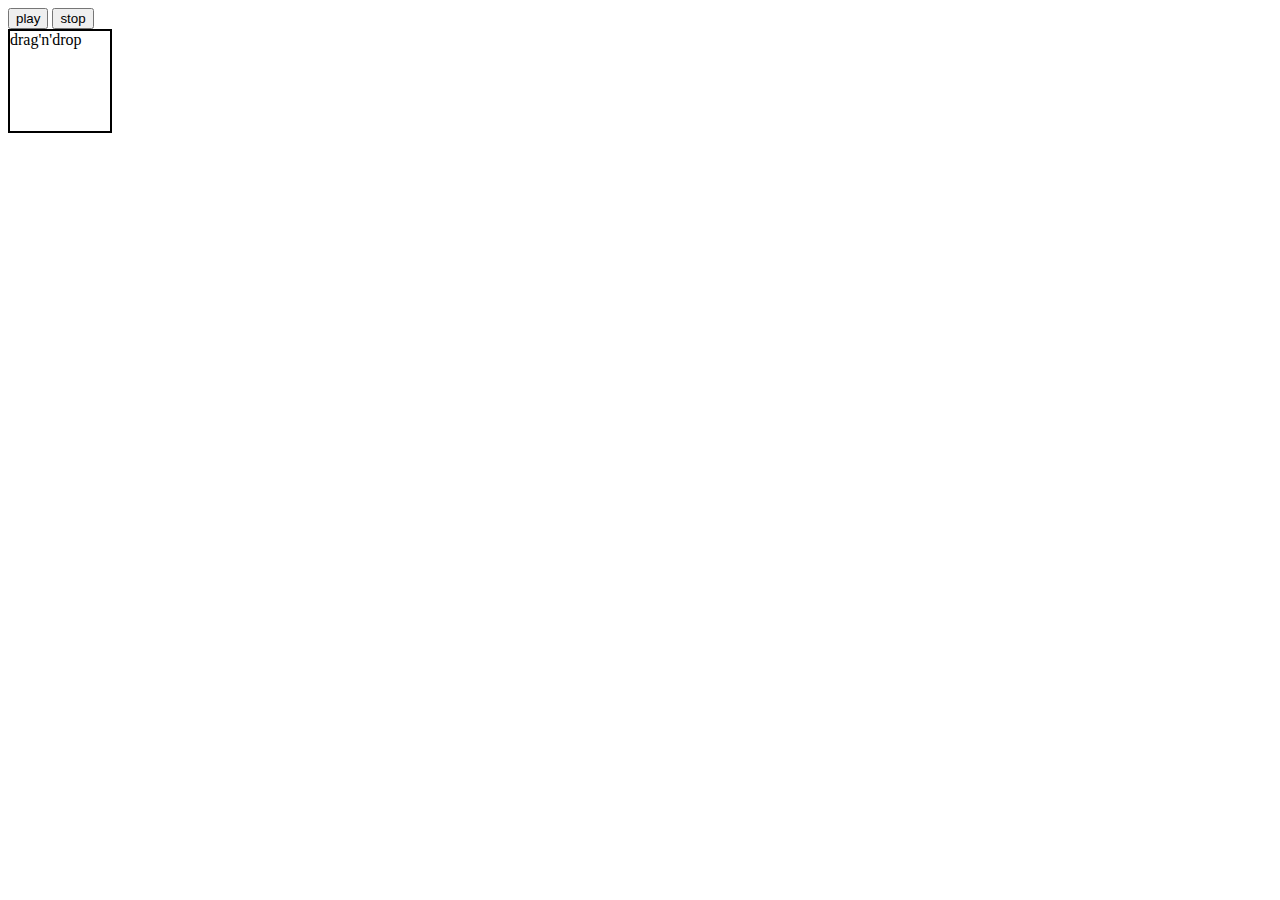
<file: audioplayer/index.html>
<!DOCTYPE html>
<html>
    <head>
        <meta type="text/html" charset="utf8">
        <script src="scripts/jquery-2.1.4.min.js"></script>
        <script src="scripts/player.js"></script>
    </head>
    <body>
        <button id="play">play</button>
        <button id="stop">stop</button>
        <div id="filename"></div>
        <div id="drag" style="border: 2px solid black; width: 100px; height: 100px;">drag'n'drop</div>
        <canvas style="width: 300px;  height: 200px;"></canvas>
    </body>
</html>
</file>
